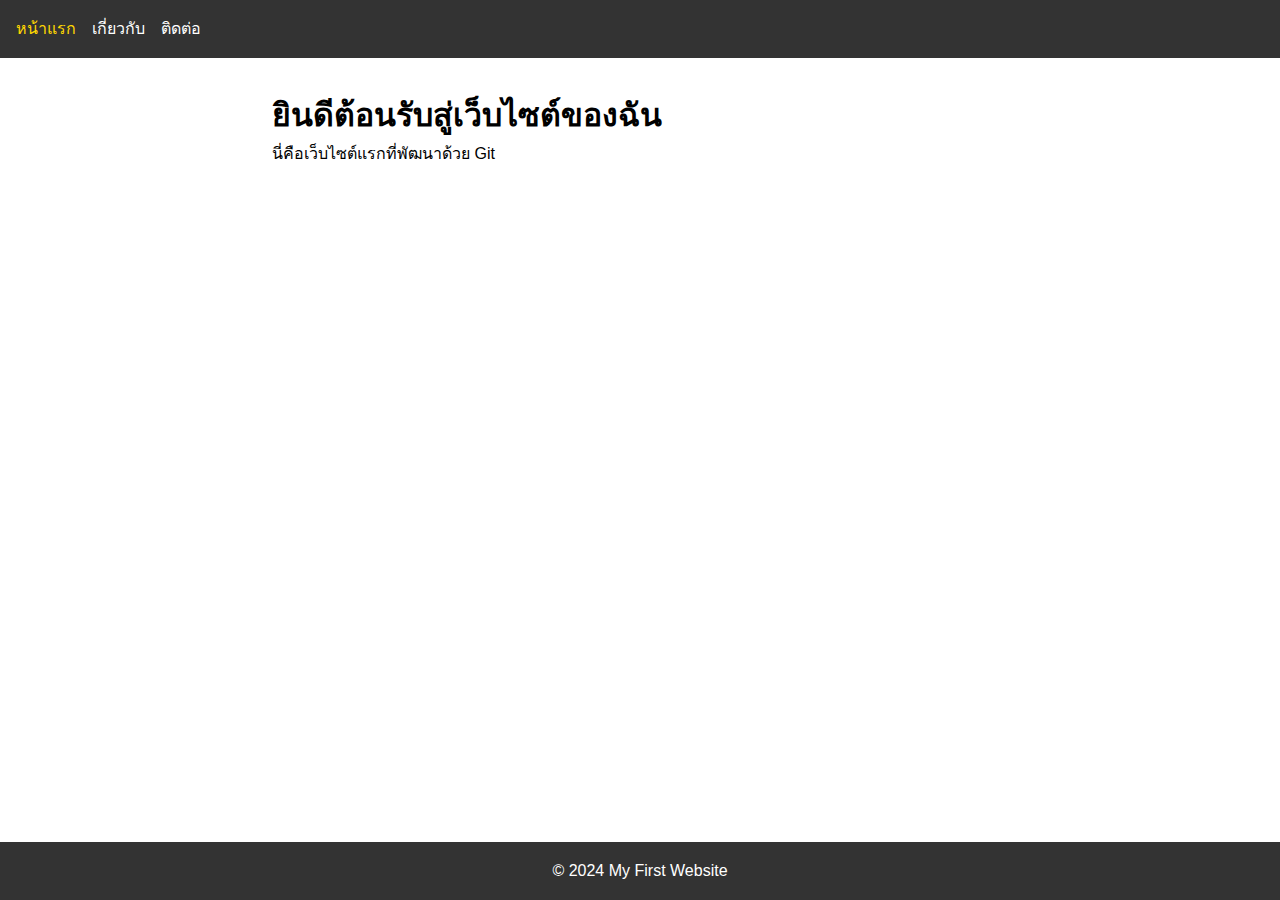
<file: index.html>
<!DOCTYPE html>
<html lang="th">
<head>
 <meta charset="UTF-8">
 <meta name="viewport" content="width=device-width, initial-scale=1.0">
 <title>หน้าแรก - เว็บไซต์ของฉัน</title>
 <link rel="stylesheet" href="css/style.css">
</head>
<body>
 <header>
 <nav>
 <ul>
 <li><a href="index.html" class="active">หน้าแรก</a></li>
 <li><a href="about.html">เกี่ยวกับ</a></li>
 <li><a href="contact.html">ติดต่อ</a></li>
 </ul>
 </nav>
 </header>
 <main>
 <h1>ยินดีต้อนรับสู่เว็บไซต์ของฉัน</h1>
 <p>นี่คือเว็บไซต์แรกที่พัฒนาด้วย Git</p>
 </main>
 <footer>
 <p>&copy; 2024 My First Website</p>
 </footer>
</body>
</html>
</file>
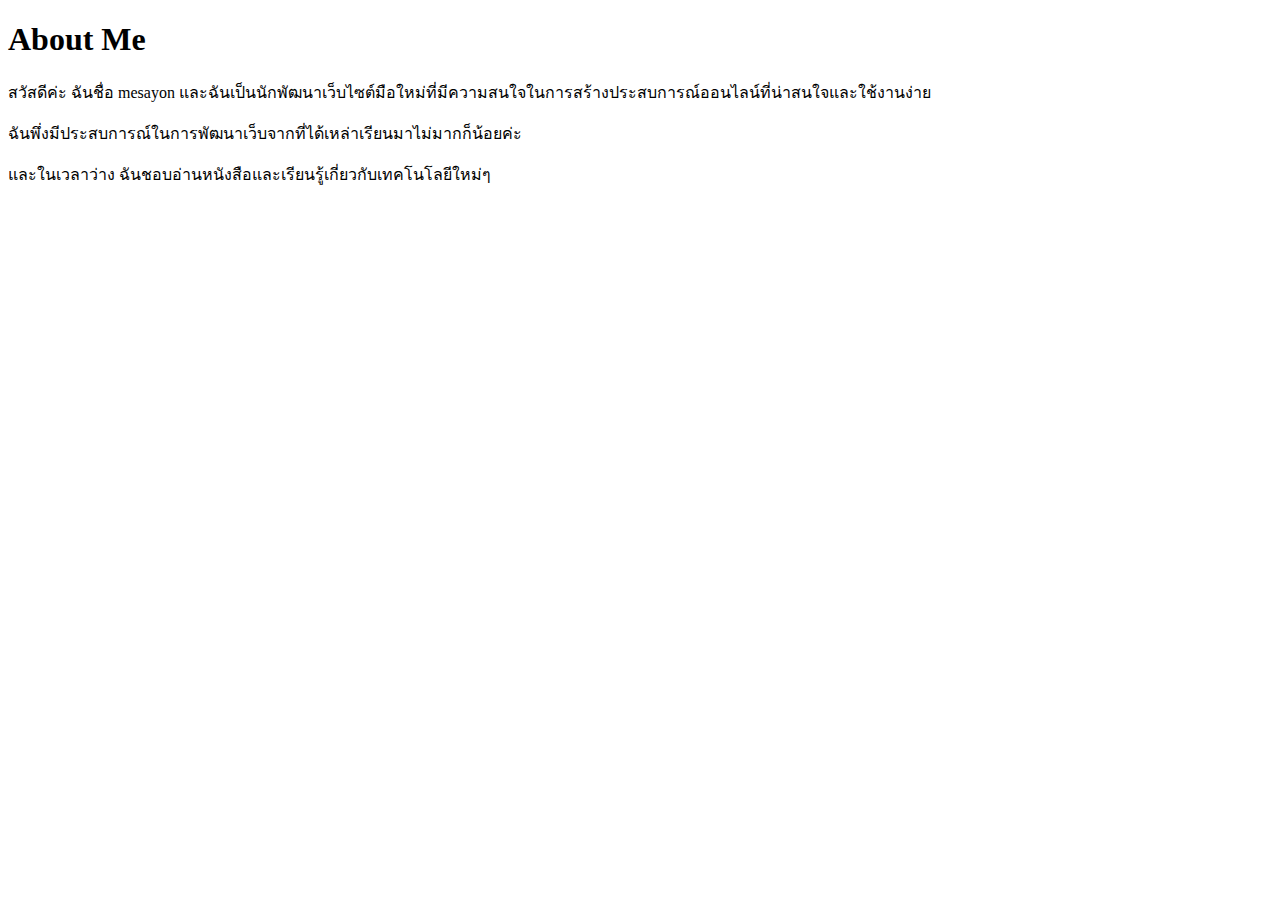
<file: about.html>
<!DOCTYPE html>
<html lang="en">
<head>
    <meta charset="UTF-8">
    <meta name="viewport" content="width=device-width, initial-scale=1.0">
    <title>About Me</title>
</head>
<body>
    <h1>About Me</h1>
    <p>สวัสดีค่ะ ฉันชื่อ mesayon และฉันเป็นนักพัฒนาเว็บไซต์มือใหม่ที่มีความสนใจในการสร้างประสบการณ์ออนไลน์ที่น่าสนใจและใช้งานง่าย</p>
    <p>ฉันพึ่งมีประสบการณ์ในการพัฒนาเว็บจากที่ได้เหล่าเรียนมาไม่มากก็น้อยค่ะ</p>
    <p>และในเวลาว่าง ฉันชอบอ่านหนังสือและเรียนรู้เกี่ยวกับเทคโนโลยีใหม่ๆ</p>
</body>
</html>
</file>
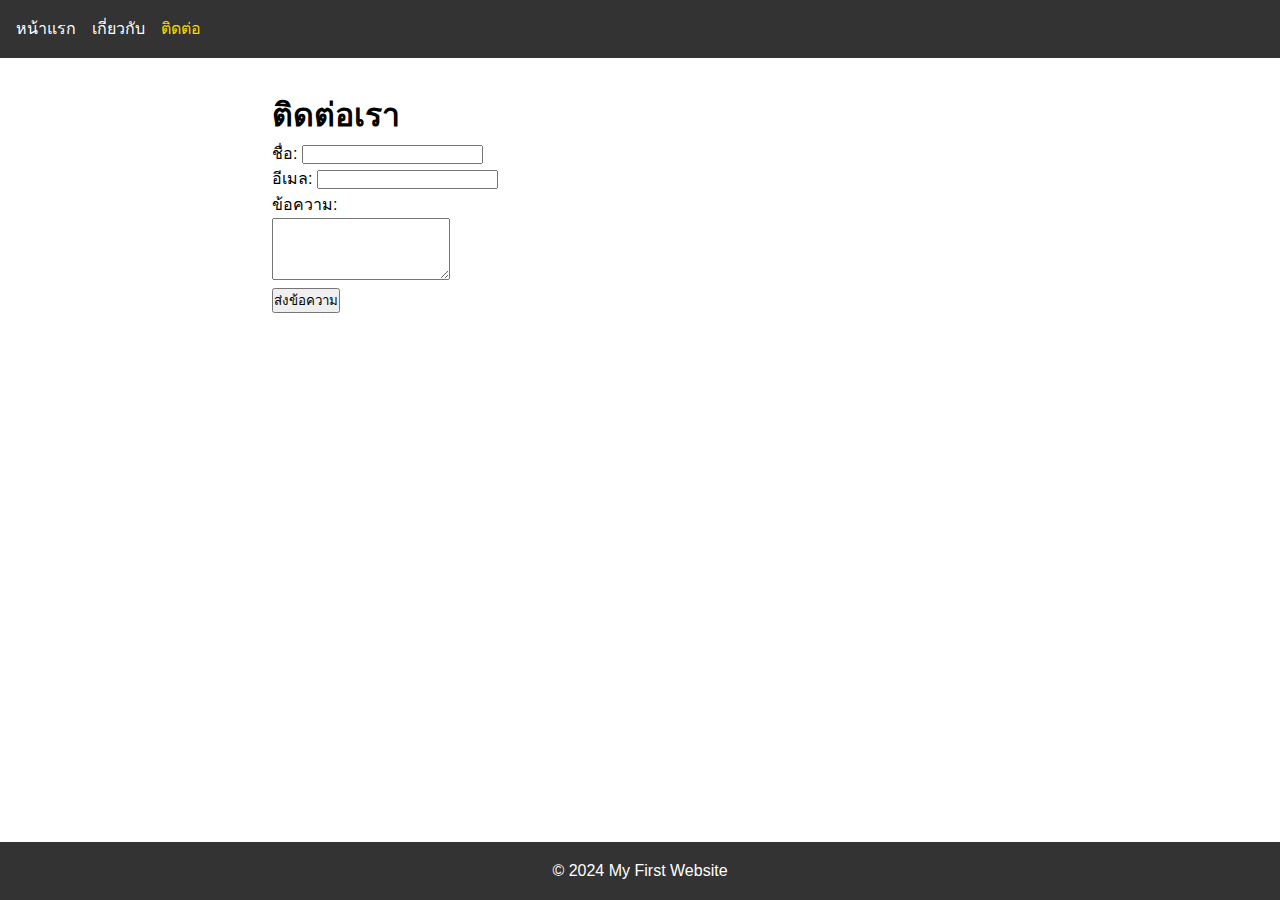
<file: contact.html>
<!DOCTYPE html>
<html lang="th">
<head>
  <meta charset="UTF-8">
  <meta name="viewport" content="width=device-width, initial-scale=1.0">
  <title>ติดต่อ - เว็บไซต์ของฉัน</title>
  <link rel="stylesheet" href="css/style.css">
</head>
<body>
  <header>
    <nav>
      <ul>
        <li><a href="index.html">หน้าแรก</a></li>
        <li><a href="about.html">เกี่ยวกับ</a></li>
        <li><a href="contact.html" class="active">ติดต่อ</a></li>
      </ul>
    </nav>
  </header>
  <main>
    <h1>ติดต่อเรา</h1>
    <form action="submit_form.php" method="POST">
      <label for="name">ชื่อ:</label>
      <input type="text" id="name" name="name" required><br>

      <label for="email">อีเมล:</label>
      <input type="email" id="email" name="email" required><br>

      <label for="message">ข้อความ:</label><br>
      <textarea id="message" name="message" rows="4" required></textarea><br>

      <button type="submit">ส่งข้อความ</button>
    </form>
  </main>
  <footer>
    <p>&copy; 2024 My First Website</p>
  </footer>
</body>
</html>
</file>
<file: css/style.css>
*{
    margin: 0;
    padding: 0;
    box-sizing: border-box;
   }
   body {
    font-family: Arial, sans-serif;
    line-height: 1.6;
   }
   header {
    background: #333;
    color: #fff;
    padding: 1rem;
   }
   nav ul {
    list-style: none;
    display: flex;
    gap: 1rem;
   }
   nav a {
    color: #fff;
    text-decoration: none;
   }
   nav a.active {
    color: #ffd700;
   }
   main {
    padding: 2rem;
    max-width: 800px;
    margin: 0 auto;
   }
   footer {
    background: #333;
    color: #fff;
    text-align: center;
    padding: 1rem;
    position: fixed;
    bottom: 0;
    width: 100%;
   }
</file>
